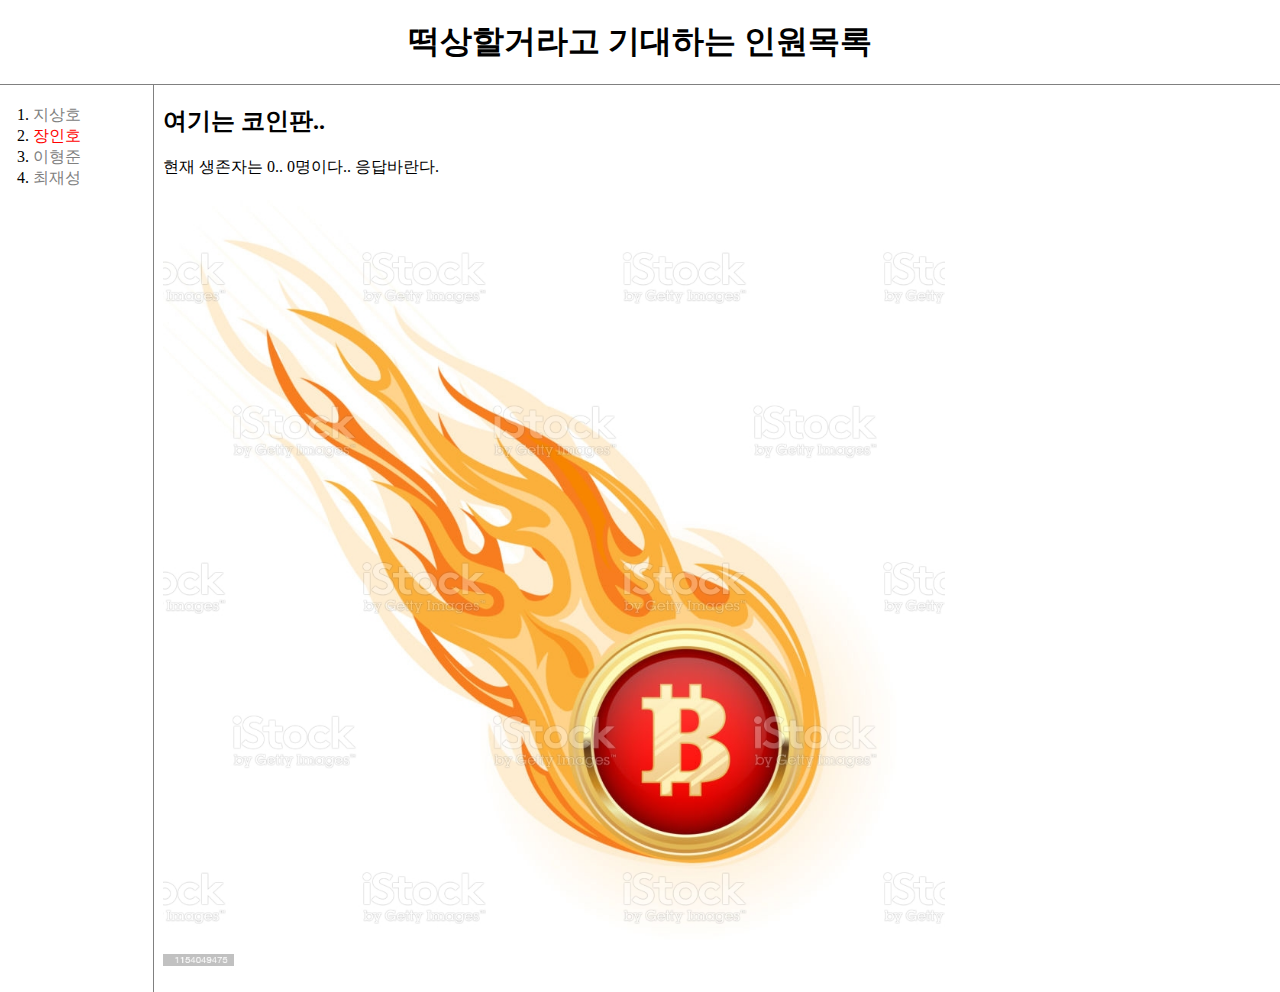
<file: index.html>
<!<!DOCTYPE html>
<html>
<head>
<title>떡락마켓</title>
<meta charset="utf-8">
<link rel="stylesheet" href="style.css">
</head>
<body>
  <h1>떡상할거라고 기대하는 인원목록</h1>
  <div id="grid">
<ol>
  <li> <a href="1.html" class="saw">지상호</a></li>
  <li> <a href="2.html" class="saw" id="active">장인호</a></li>
  <li> <a href="3.html" class="saw">이형준</a></li>
  <li> <a href="4.html" class="saw">최재성</a></li>
</ol>
<div id="article">
<h2>여기는 코인판..</h2>
<a>현재 생존자는 0.. 0명이다.. 응답바란다.</a>
<p><img src="불타는코인.jpg" width="70%" alt=""></p>
</div>
</div>
</body>
</html>
</file>
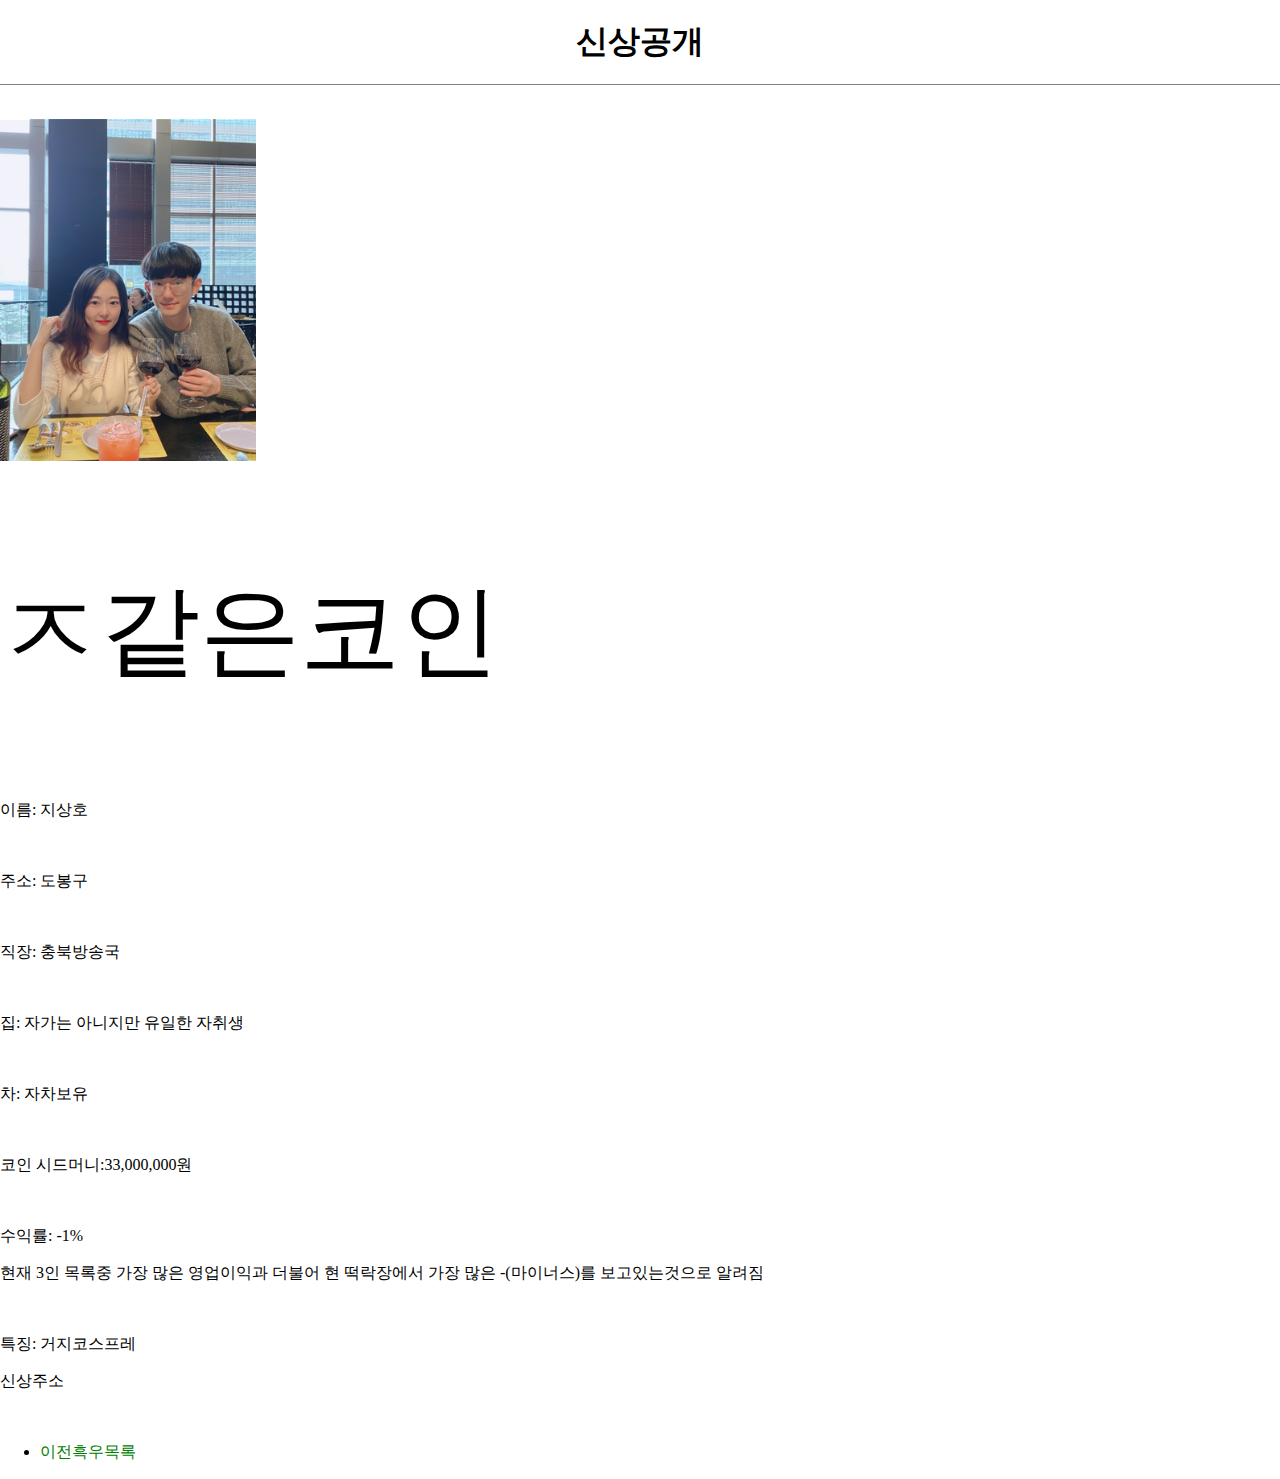
<file: 1.html>
<!DOCTYPE html>
<html>
<head>
<title>지상호</title>
<meta charset="utf-8">
<link rel="stylesheet" href="style.css">
<style>
 p {
   color:black;
   text=decoration:none;
 }
</style>
</head>
<body>
    <h1> 신상공개 </h1><br>
 <p><img src="지상호.png" width="20%"></p>
 <p id="망해라"> ㅈ같은코인</p>
  <p>이름: 지상호</p><br>
  <p>주소: 도봉구</p><br>
  <p>직장: 충북방송국</p><br>
  <p>집: 자가는 아니지만 유일한 자취생</p><br>
  <p>차: 자차보유</p><br>
  <p>코인 시드머니:33,000,000원</p><br>
  <p color="blue">수익률: -1%
  <p>현재 3인 목록중 가장 많은 영업이익과 더불어 현 떡락장에서 가장 많은 -(마이너스)를 보고있는것으로 알려짐<p><br>
    <p>특징: 거지코스프레</p>
  <p><a href="https://www.instagram.com/ho_3439/" target="_self" title="인스타그램">신상주소</a></p><br>
<ul>
  <li> <a href="index.html" style="color:green"; text-decoration:"underline">이전흑우목록</a></li>
</ul>

</body>
</html>
</file>
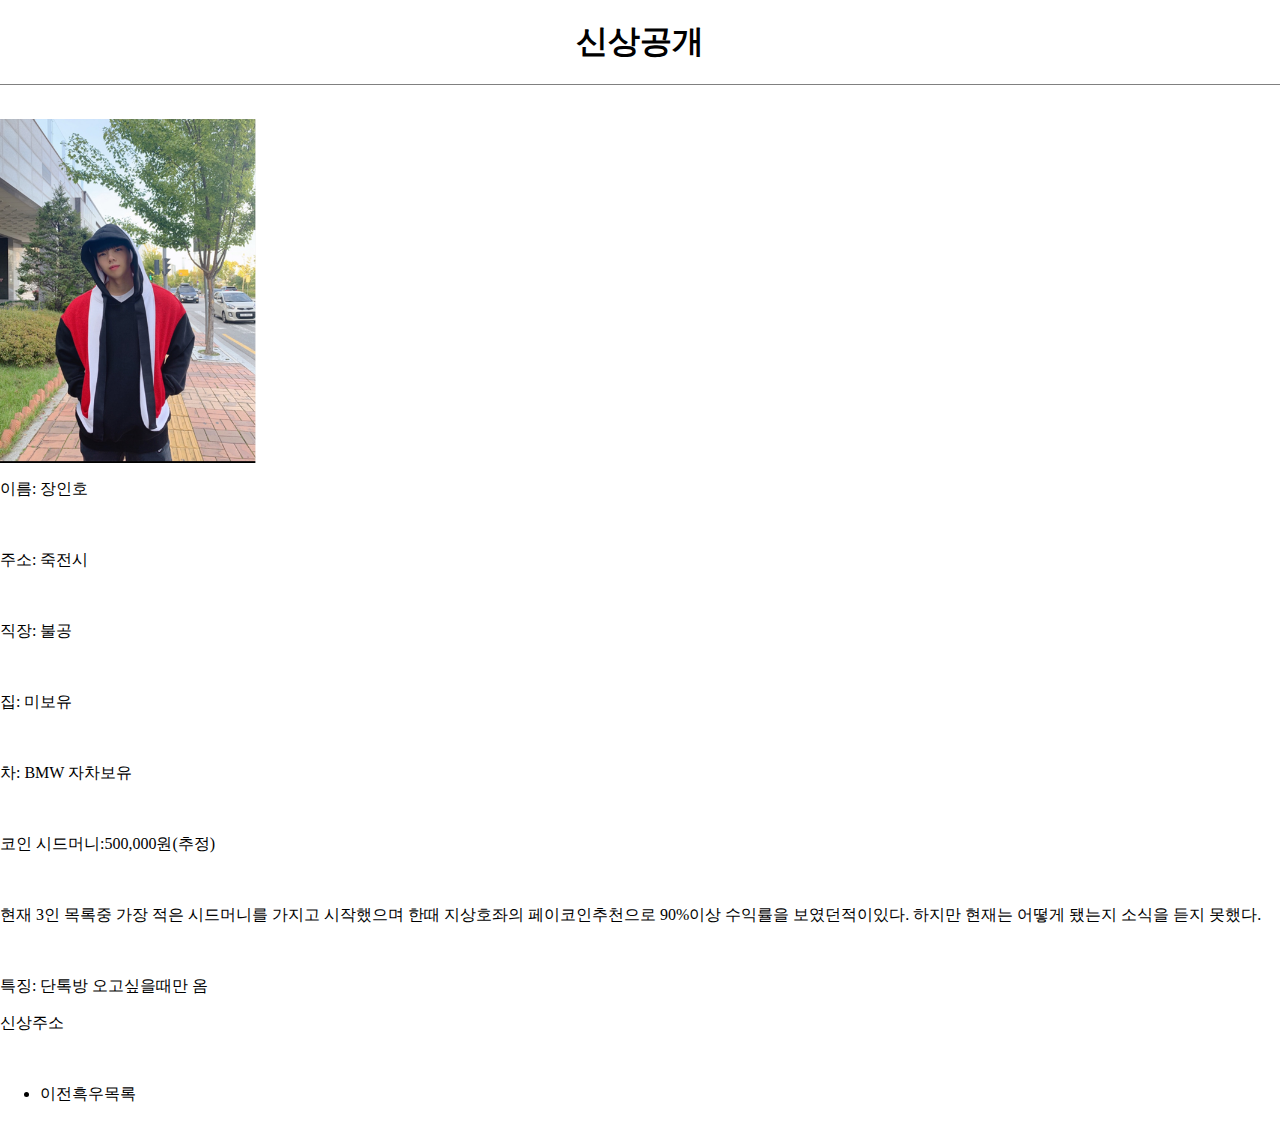
<file: 2.html>
<!<!DOCTYPE html>
<html>
<head>
<title>장인호</title>
<meta charset="utf-8">
<link rel="stylesheet" href="style.css">
</head>
<body>
    <h1> 신상공개 </h1><br>
 <p><img src="장인호.png" width="20%"></p>
  <p><a>이름: 장인호</p><br>
  <p>주소: 죽전시</p><br>
  <p>직장: 불공</p><br>
  <p>집: 미보유</p><br>
  <p>차: BMW 자차보유</p><br>
  <p>코인 시드머니:500,000원(추정)</p><br>
  <p>현재 3인 목록중 가장 적은 시드머니를 가지고 시작했으며 한때 <a href="1.html">지상호</a>좌의 페이코인추천으로 90%이상 수익률을 보였던적이있다. 하지만 현재는 어떻게 됐는지 소식을 듣지 못했다.<p><br>
    <p>특징: 단톡방 오고싶을때만 옴</p>
  <p><a href="https://www.instagram.com/2no_j/" target="_self" title="인스타그램">신상주소</a></p><br>
<ul>
  <li> <a href="index.html">이전흑우목록</a></li>
</ul>

</body>
</html>
</file>
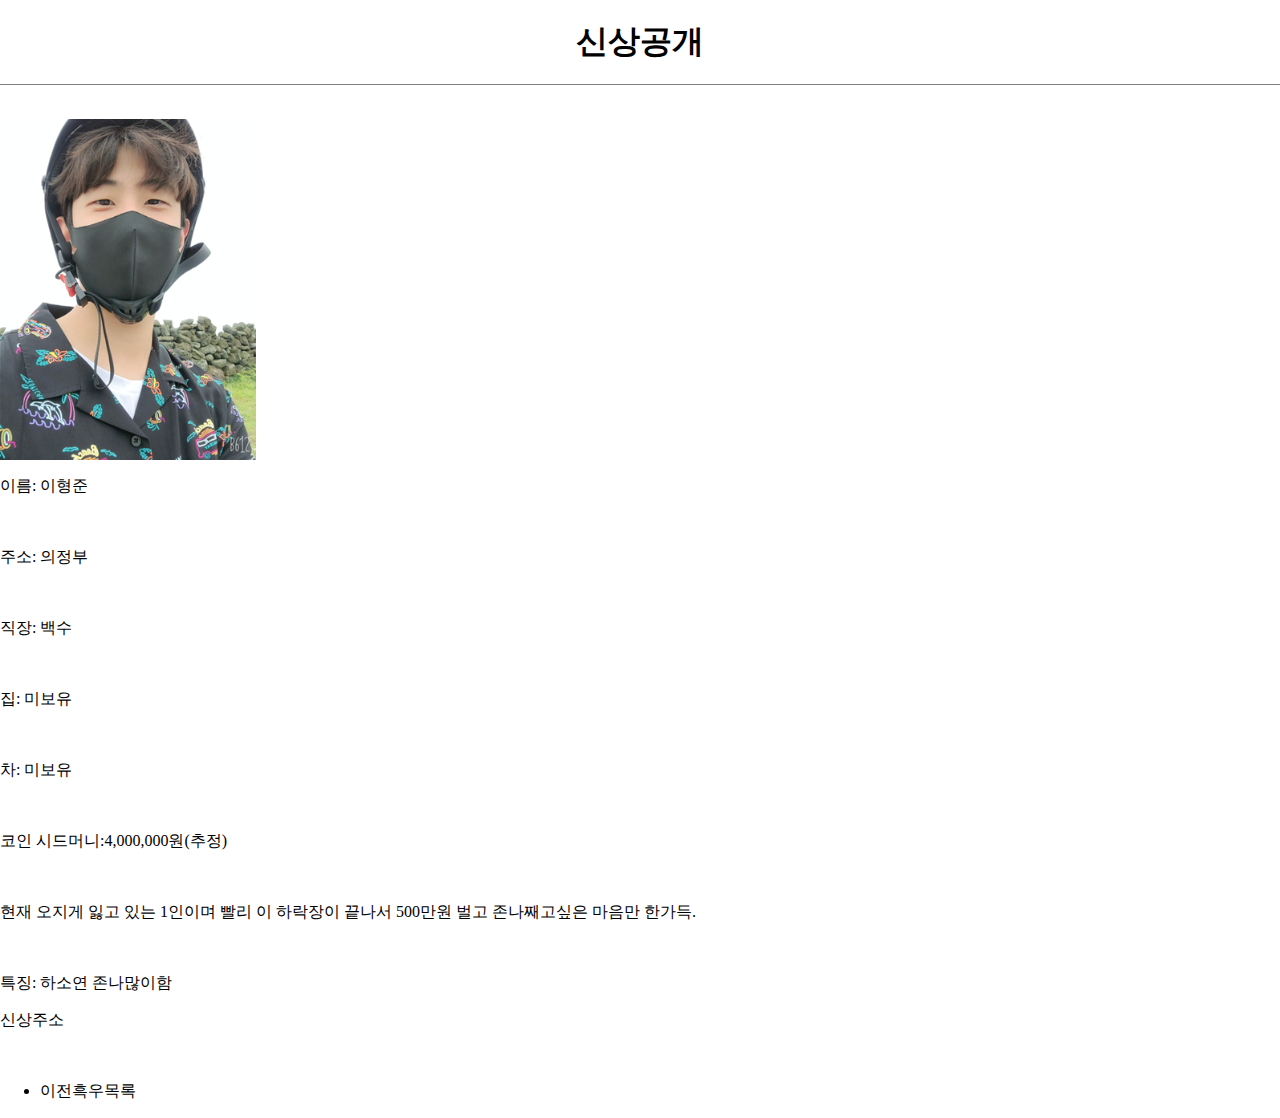
<file: 3.html>
<!<!DOCTYPE html>
<html>
<head>
<title>이형준</title>
<meta charset="utf-8">
<link rel="stylesheet" href="style.css">
</head>
<body>
    <h1> 신상공개 </h1><br>
 <p><img src="이형준.png" width="20%"></p>
  <p><a>이름: 이형준</p><br>
  <p>주소: 의정부</p><br>
  <p>직장: 백수</p><br>
  <p>집: 미보유</p><br>
  <p>차: 미보유</p><br>
  <p>코인 시드머니:4,000,000원(추정)</p><br>
  <p>현재 오지게 잃고 있는 1인이며 빨리 이 하락장이 끝나서 500만원 벌고 존나째고싶은 마음만 한가득.<p><br>
    <p>특징: 하소연 존나많이함</p>
  <p><a href="https://www.instagram.com/bucky_1904/" target="_self" title="인스타그램">신상주소</a></p><br>
<ul>
  <li> <a href="index.html">이전흑우목록</a></li>
</ul>

</body>
</html>
</file>
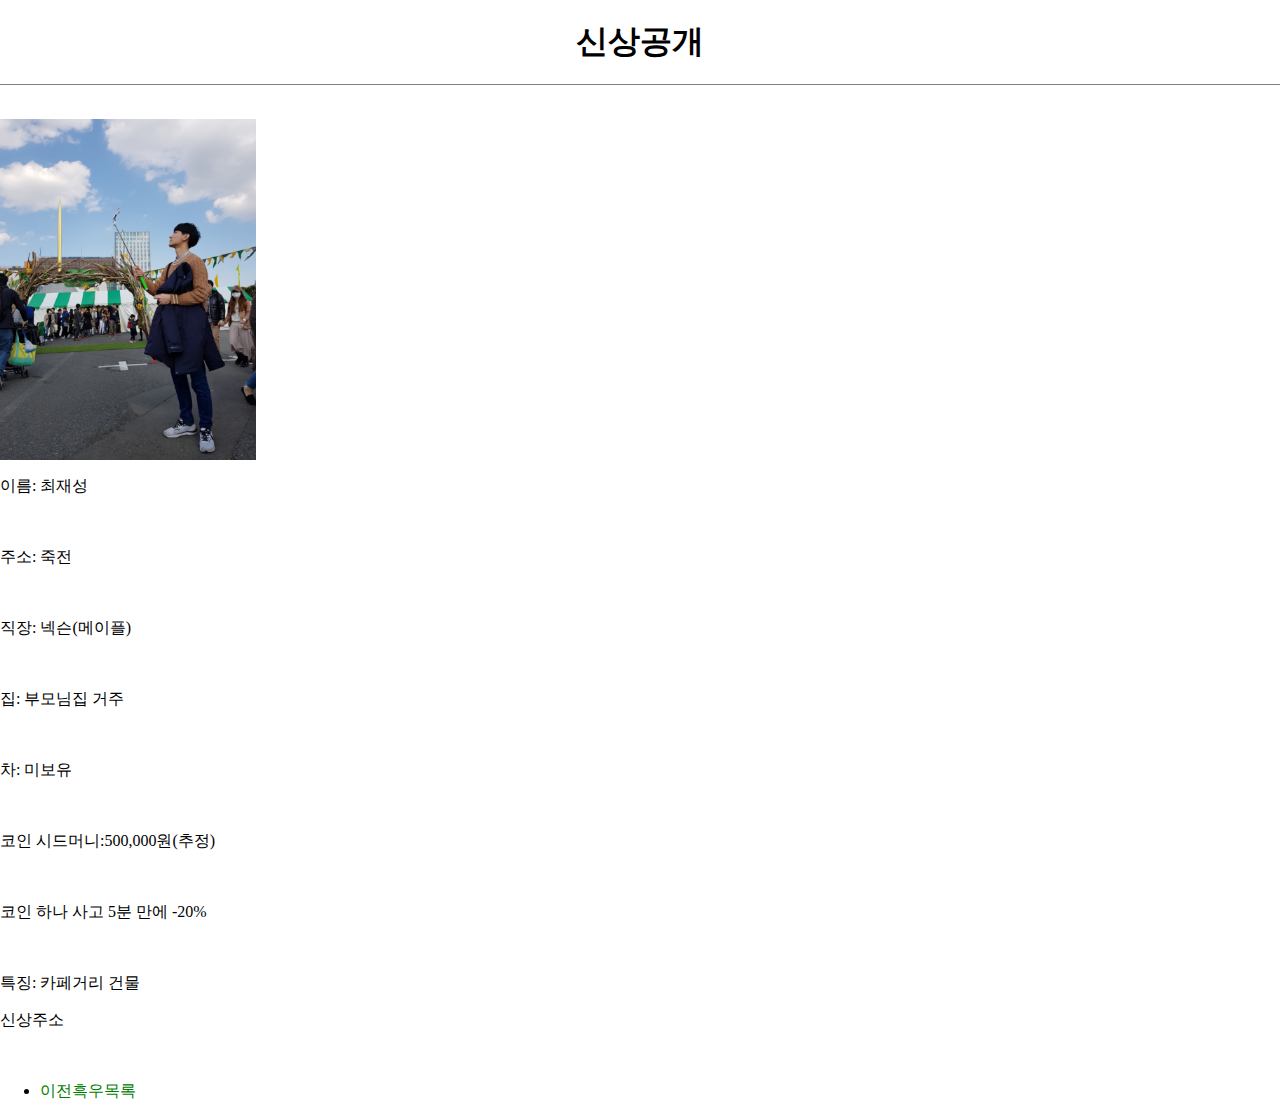
<file: 4.html>
<!<!DOCTYPE html>
<html>
<head>
<title>최재성</title>
<meta charset="utf-8">
<link rel="stylesheet" href="style.css">
<style>
 p {
   color:black;
   text=decoration:none;
 }
</style>
</head>
<body>
    <h1> 신상공개 </h1><br>
 <p><img src="최재성.png" width="20%"></p>

  <p>이름: 최재성</p><br>
  <p>주소: 죽전</p><br>
  <p>직장: 넥슨(메이플)</p><br>
  <p>집: 부모님집 거주</p><br>
  <p>차: 미보유</p><br>
  <p>코인 시드머니:500,000원(추정)</p><br>

  <p>코인 하나 사고 5분 만에 -20%<p><br>
    <p>특징: 카페거리 건물</p>
  <p><a href="https://www.instagram.com/ho_3439/" target="_self" title="카카오스토리">신상주소</a></p><br>
<ul>
  <li> <a href="index.html" style="color:green"; text-decoration:"underline">이전흑우목록</a></li>
</ul>

</body>
</html>
</file>
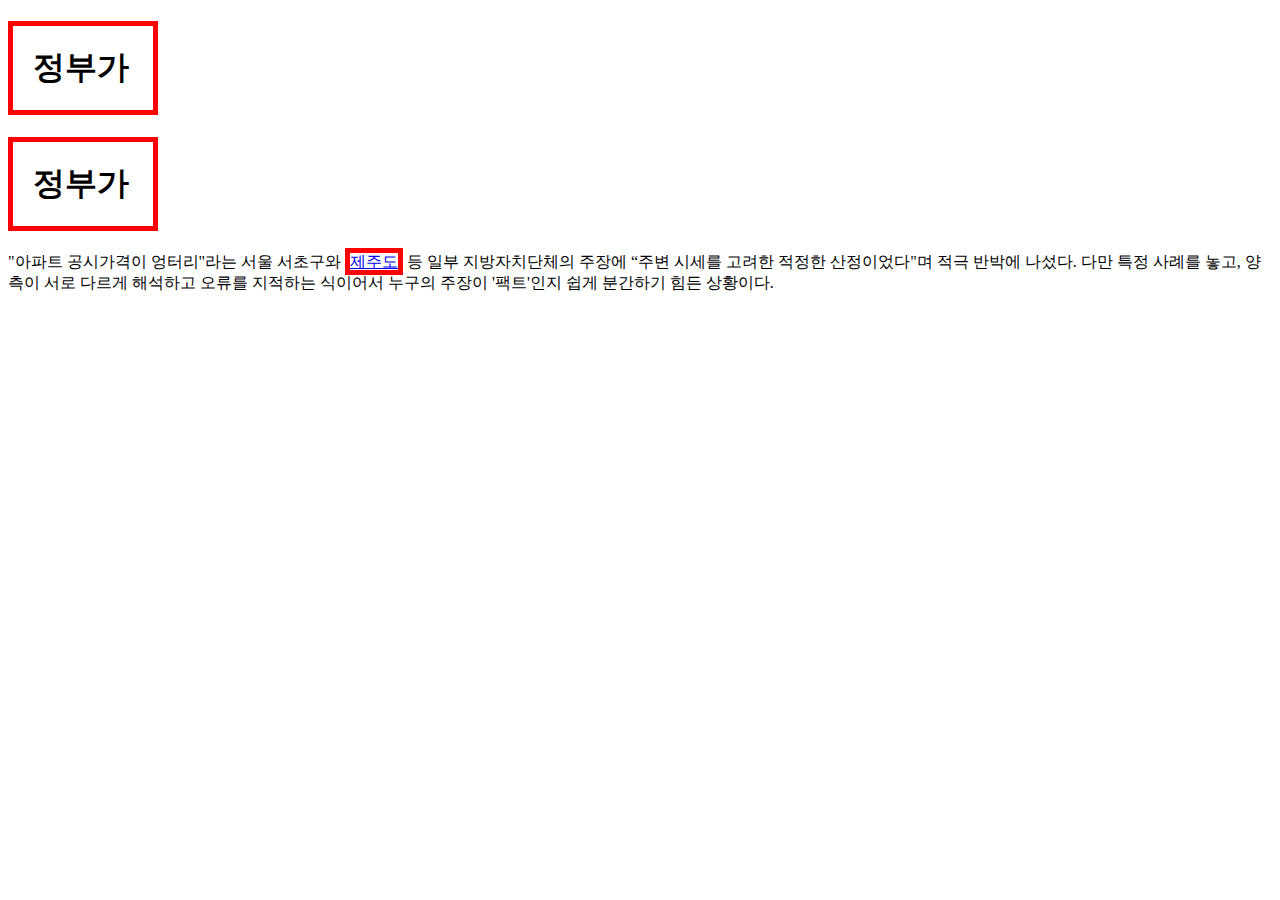
<file: box.html>
<!DOCTYPE html>
<html>
  <head>
    <meta charset="utf-8">
    <title></title>
    <style>
      /*
block level element
      */
      h1 {
        border-width:5px;
        border-color:red;
        border-style: solid;
        padding:20px;
        margin:20;
        dislpay:block;
        width:100px;
      }
        a {
          border-width:5px;
          border-color:red;
          border-style: solid;
        }
    </style>
  </head>
  <body>
    <h1>정부가</h1>
    <h1>정부가</h1>
    "아파트 공시가격이 엉터리"라는 서울 서초구와 <a href="https://land.naver.com/news/newsRead.nhn?type=headline&prsco_id=469&arti_id=0000594843">제주도</a> 등 일부 지방자치단체의 주장에 “주변 시세를 고려한 적정한 산정이었다"며 적극 반박에 나섰다. 다만 특정 사례를 놓고, 양측이 서로 다르게 해석하고 오류를 지적하는 식이어서 누구의 주장이 '팩트'인지 쉽게 분간하기 힘든 상황이다.
  </body>
</html>
</file>
<file: style.css>
body {
  margin: 0;
}
 a {
   color:black;
   text-decoration: 1px;
 }
 .saw {
   color:gray;
 }
 #active {
   color:red;
 }
 h1 {
   text-align: center;
   border-bottom: 1px solid gray;
   font-size:40px
   margin:0;
   margin: 0;
   padding: 20px;
  }
  ol {
    border-right:1px solid gray;
    width:100px;
    margin: 0;
    padding: 20px;
  }
  #grid{
    display: grid;
    grid-template-columns: 150px 1fr;
  }
  #grid  ol{
      padding-left:33px;
    }
    #article{
      padding-left: 13px;
    }
    #망해라{
      font-size: 100px
    }
    @media(max-width:510px){
      #grid{
        display: block;
      }
      ol {
        border-right:none;
      }
      h1 {
      border-bottom: 4px solid #BC8F8F;
    }

    }
</file>
